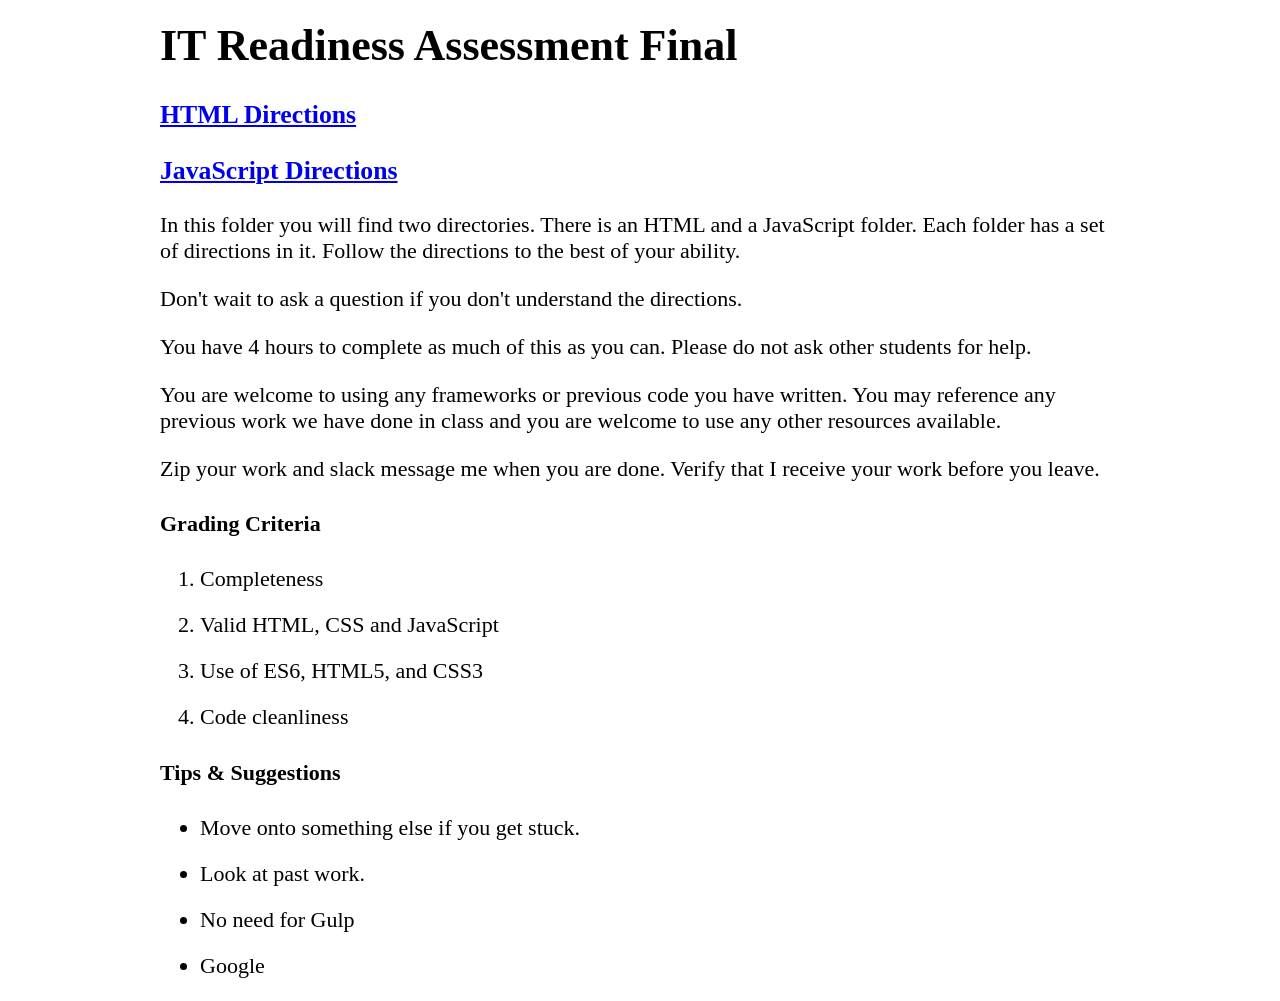
<file: Assessment4/index.html>
<html>

    <head>
        <style>
            .container {
                font-size: 22px;
                width: 960px;
                margin: 20px auto;
            }

            li {
                margin: 20px 0;
            }
        </style>
    </head>

    <body>
        <div class="container">
            <h1>IT Readiness Assessment Final</h1>
            <h3><a href="html/directions.html">HTML Directions</a></h3>
            <h3><a href="javascript/directions.html">JavaScript Directions</a></h3>
            <p>
                In this folder you will find two directories. There is an HTML and a JavaScript folder. Each folder has a set of directions
                in it. Follow the directions to the best of your ability. </p>
            <p>Don't wait to ask a question if you don't understand the directions.</p>
            <p>You have 4 hours to complete as much of this as you can. Please do not ask other students for help.
            </p>
            <p>
                You are welcome to using any frameworks or previous code you have written. You may reference any previous work we have done
                in class and you are welcome to use any other resources available.
            </p>
            <p>
                Zip your work and slack message me when you are done. Verify that I receive your work before you leave.
            </p>
            <h4>Grading Criteria</h4>
            <ol>
                <li>Completeness </li>
                <li>Valid HTML, CSS and JavaScript </li>
                <li>Use of ES6, HTML5, and CSS3</li>
                <li>Code cleanliness </li>
            </ol>
            <h4>Tips & Suggestions</h4>
            <ul>
                <li>Move onto something else if you get stuck.</li>
                <li>Look at past work.</li>
                <li>No need for Gulp</li>
                <li>Google</li>
            </ul>
        </div>
    </body>

</html>
</file>
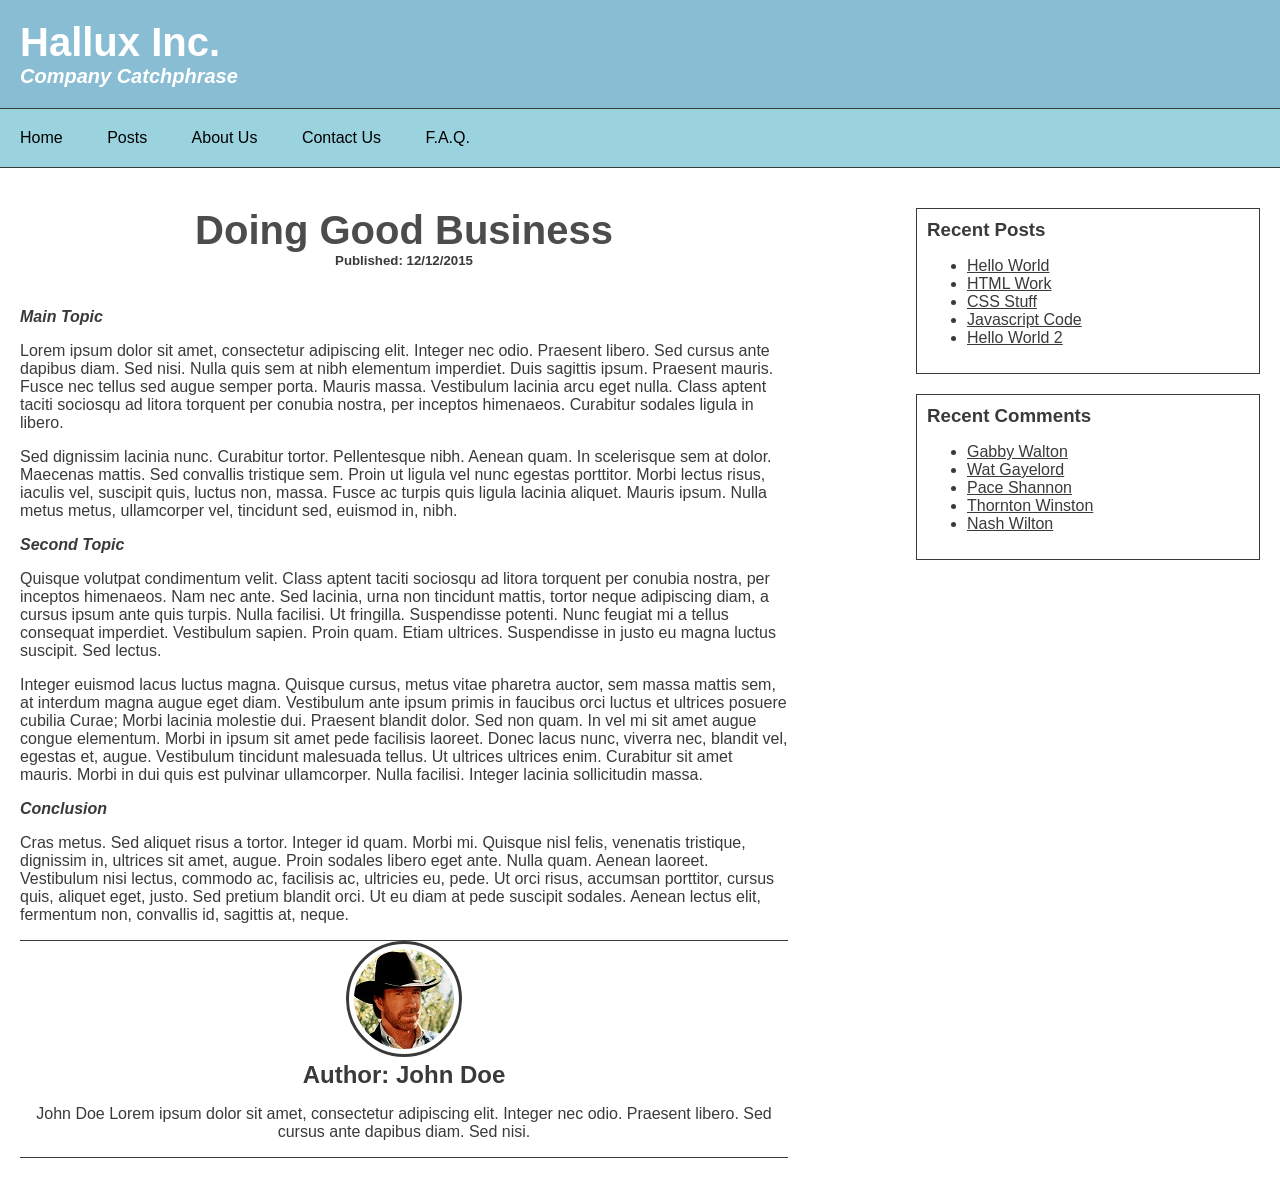
<file: AssessmentTest/index.html>
<!doctype html>
<html>

	<head>
		<title>Assessment 1</title>
		<link rel="stylesheet" href="styles/main.css">
	</head>

	<body>
		<!-- Main Content -->
		<div class="content">
			<!-- Site header -->
			<header>
				<h1>Hallux Inc.</h1>
				<h2>Company Catchphrase </h2>
			</header>
			<!-- Main Navigation -->
			<nav>
				<a href="#">Home</a>
				<a href="#">Posts</a>
				<a href="#">About Us</a>
				<a href="#">Contact Us</a>
				<a href="#">F.A.Q.</a>
			</nav>
			<!-- article -->
			<article>
				<header>
					<h1>Doing Good Business</h1>
					<h5>Published: 12/12/2015</h5>
				</header>

				<div class="main">
					<h2>Main Topic</h2>
					<p>Lorem ipsum dolor sit amet, consectetur adipiscing elit. Integer nec odio. Praesent libero. Sed cursus ante dapibus
						diam. Sed nisi. Nulla quis sem at nibh elementum imperdiet. Duis sagittis ipsum. Praesent mauris. Fusce nec tellus
						sed augue semper porta. Mauris massa. Vestibulum lacinia arcu eget nulla. Class aptent taciti sociosqu ad litora torquent
						per conubia nostra, per inceptos himenaeos. Curabitur sodales ligula in libero. </p>

					<p>Sed dignissim lacinia nunc. Curabitur tortor. Pellentesque nibh. Aenean quam. In scelerisque sem at dolor. Maecenas
						mattis. Sed convallis tristique sem. Proin ut ligula vel nunc egestas porttitor. Morbi lectus risus, iaculis vel, suscipit
						quis, luctus non, massa. Fusce ac turpis quis ligula lacinia aliquet. Mauris ipsum. Nulla metus metus, ullamcorper
						vel, tincidunt sed, euismod in, nibh. </p>

					<h2>Second Topic</h2>

					<p>Quisque volutpat condimentum velit. Class aptent taciti sociosqu ad litora torquent per conubia nostra, per inceptos
						himenaeos. Nam nec ante. Sed lacinia, urna non tincidunt mattis, tortor neque adipiscing diam, a cursus ipsum ante
						quis turpis. Nulla facilisi. Ut fringilla. Suspendisse potenti. Nunc feugiat mi a tellus consequat imperdiet. Vestibulum
						sapien. Proin quam. Etiam ultrices. Suspendisse in justo eu magna luctus suscipit. Sed lectus. </p>

					<p>Integer euismod lacus luctus magna. Quisque cursus, metus vitae pharetra auctor, sem massa mattis sem, at interdum magna
						augue eget diam. Vestibulum ante ipsum primis in faucibus orci luctus et ultrices posuere cubilia Curae; Morbi lacinia
						molestie dui. Praesent blandit dolor. Sed non quam. In vel mi sit amet augue congue elementum. Morbi in ipsum sit amet
						pede facilisis laoreet. Donec lacus nunc, viverra nec, blandit vel, egestas et, augue. Vestibulum tincidunt malesuada
						tellus. Ut ultrices ultrices enim. Curabitur sit amet mauris. Morbi in dui quis est pulvinar ullamcorper. Nulla facilisi.
						Integer lacinia sollicitudin massa. </p>
					<h2>Conclusion</h2>

					<p>Cras metus. Sed aliquet risus a tortor. Integer id quam. Morbi mi. Quisque nisl felis, venenatis tristique, dignissim
						in, ultrices sit amet, augue. Proin sodales libero eget ante. Nulla quam. Aenean laoreet. Vestibulum nisi lectus, commodo
						ac, facilisis ac, ultricies eu, pede. Ut orci risus, accumsan porttitor, cursus quis, aliquet eget, justo. Sed pretium
						blandit orci. Ut eu diam at pede suscipit sodales. Aenean lectus elit, fermentum non, convallis id, sagittis at, neque.
					</p>


				</div>
				<!-- Article Footer -->
				<footer>
					<img src="images/chuck.jpg" alt="john">
					<h2>Author: John Doe</h2>
					<p>
						John Doe Lorem ipsum dolor sit amet, consectetur adipiscing elit. Integer nec odio. Praesent libero. Sed cursus ante dapibus
						diam. Sed nisi.
					</p>
				</footer>

			</article>
			
			<!-- Side Bar -->
			<aside>
				<!-- Side Bar Item -->
				<div class="side-item">
					<h3>Recent Posts</h3>
					<ul>
						<li><a href="#">Hello World</a></li>
						<li><a href="#">HTML Work</a></li>
						<li><a href="#">CSS Stuff</a></li>
						<li>
							<a href="#">Javascript Code</a>
						</li>
						<li><a href="#">Hello World 2</a></li>
					</ul>
				</div>
				<!-- Side Bar Item -->
				<div class="side-item">
					<h3>Recent Comments</h3>
					<ul>
						<li><a href="#">Gabby Walton </a></li>
						<li><a href="#">Wat Gayelord</a></li>
						<li><a href="#">Pace Shannon</a></li>
						<li>
							<a href="#">Thornton Winston</a>
						</li>
						<li><a href="#">Nash Wilton</a></li>
					</ul>
				</div>


			</aside>

			<div class="clear"></div>
		</div>
	</body>

</html>
</file>
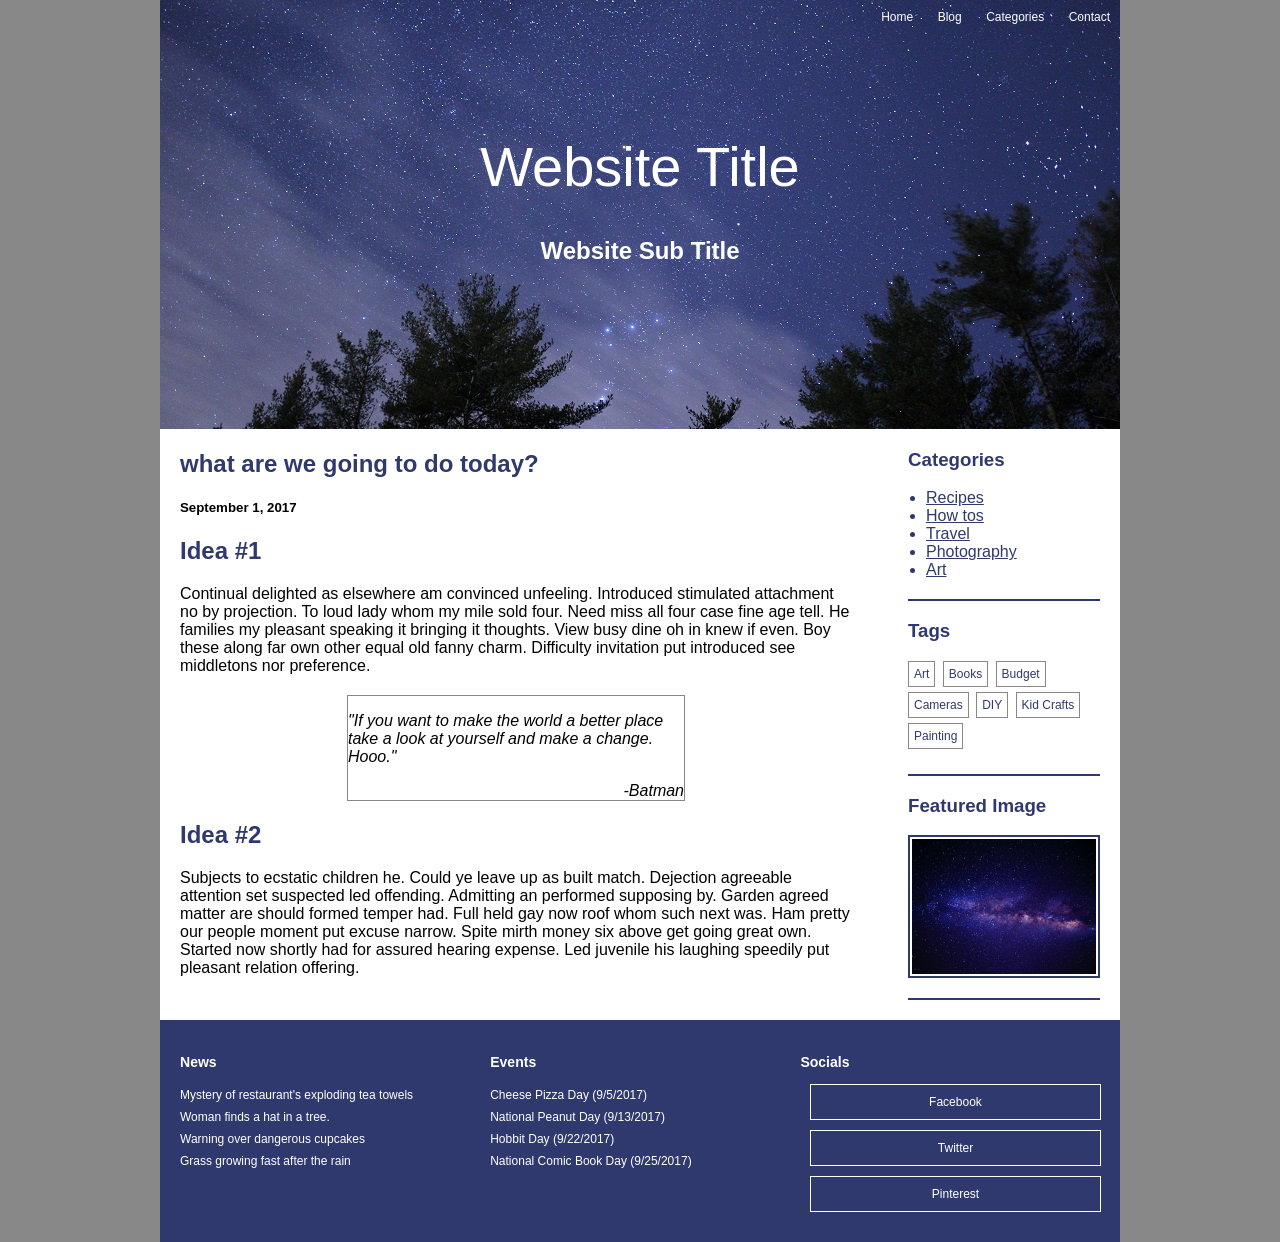
<file: Assignment2/index.html>
<!DOCTYPE html>
<html lang="en">
<head>
    
    <title>Assignment-2</title>
    <link rel="stylesheet" href="styles/main.css">
</head>
<body>
<div class="main">
    <header class="site-header">
           
<nav> 
        <a href="#">Home</a>
        <a href="#">Blog</a>
        <a href="#">Categories</a>
        <a href="#">Contact</a>
</nav>
<h1>Website Title</h1>

<h2> Website Sub Title </h2>

    </header>

    <article>
       <header> 
         <h1> what are we going to do today? </h1>
         <h5> September 1, 2017 </h5>

        </header> 

        <h2> Idea #1</h2>
            <p>
                    Continual delighted as elsewhere am convinced unfeeling. Introduced stimulated attachment no by projection. To loud lady
                    whom my mile sold four. Need miss all four case fine age tell. He families my pleasant speaking it bringing
                    it thoughts. View busy dine oh in knew if even. Boy these along far own other equal old fanny charm.
                    Difficulty invitation put introduced see middletons nor preference.
            </p>

            <div class="quote">
                <p>"If you want to make the world a better place take a look at yourself and make a change. Hooo."
                </p>
                <div> -Batman</div>
            </div>

            <h2>Idea #2 </h2>
            <p>

                    Subjects to ecstatic children he. Could ye leave up as built match. Dejection agreeable attention set suspected led offending.
                    Admitting an performed supposing by. Garden agreed matter are should formed temper had. Full held gay
                    now roof whom such next was. Ham pretty our people moment put excuse narrow. Spite mirth money six above
                    get going great own. Started now shortly had for assured hearing expense. Led juvenile his laughing speedily
                    put pleasant relation offering. 
            </p>

    </article>



<aside>
<section> 
   <h3>Categories </h3>
   <ul>
     <li><a href="#"> Recipes </a> </li>
     <li><a href="#"> How tos </a> </li>
     <li><a href="#"> Travel </a> </li>
     <li><a href="#"> Photography </a> </li>
     <li><a href="#"> Art </a> </li>

</ul> 
</section>    

<section class="tags">
    <h3> Tags </h3>
    <nav>
    <a href="#"> Art </a>    
    <a href="#"> Books </a>  
    <a href="#"> Budget </a>  
    <a href="#"> Cameras </a>  
    <a href="#"> DIY</a>  
    <a href="#">Kid Crafts </a>  
    <a href="#"> Painting </a>  
    </nav>

</section>

<section> 

<h3>Featured Image</h3>
<div class="frame" >
        <img src="images/featured.jpeg" alt="">
</div>
</section>
</aside>


<footer class="main-footer">
<div class="spacer"> 
    <div class="news">
        <h3> News</h3>
        <ul> 
         <li>Mystery of restaurant's exploding tea towels</li>
         <li>Woman finds a hat in a tree.</li>
         <li>Warning over dangerous cupcakes</li>
         <li>Grass growing fast after the rain</li>
        </ul>
    </div>

    <div class="events">
        <h3>Events</h3>
        <ul>
                <li>Cheese Pizza Day (9/5/2017)</li>
                <li>National Peanut Day (9/13/2017)</li>
                <li>Hobbit Day (9/22/2017)</li>
                <li>National Comic Book Day (9/25/2017)</li>
        </ul>
    </div>
    <div class="socials">
    <h3>Socials </h3>
    <a href="#" class="btn">Facebook</a>
    <a href="#" class="btn">Twitter</a>
    <a href="#" class="btn">Pinterest</a>
    </div>

</div>

</footer>
</div> 
</body>
</html>
</file>
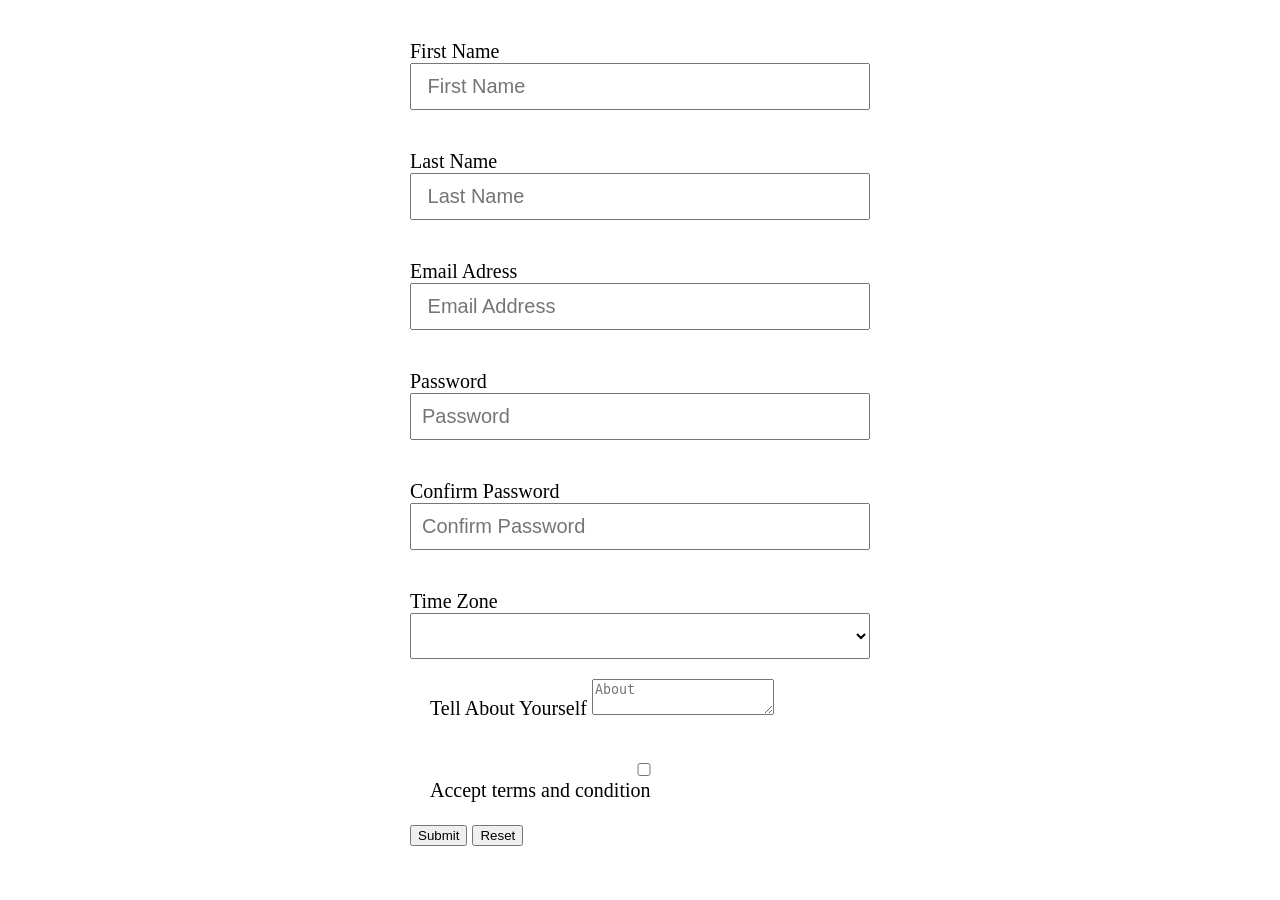
<file: Exercise14/index.html>
<!doctype html>
<html>

    <head>
        <title>Assignment 12</title>
        <link rel="stylesheet" href="styles/main.css">
    </head>

    <body>
       <section id="message">
       </section>

        <section class="inputs">

            <label for="firstName">First Name</label>
            <input type="text" name="firstName" id="firstName" placeholder=" First Name"/>
       </section>

      <section class="inputs">
            
          <label for="lsstName">Last Name</label>
          <input type="text" name="lastName" id="lastName" placeholder=" Last Name"/>
                   </section>

     <section class="inputs">
                        
        <label for="emailAddress">Email Adress</label>
         <input type="emailAddress" name="emailAddress" id="emailAddress" placeholder=" Email Address"/>
    </section>

    <section class="inputs">
            
                       
        <label for="password">Password</label>
                       
        <input type="password" name="password" id="password" placeholder="Password"/>
                 
    </section>

                   
    <section class="inputs">
                        
                                   
        <label for="confirmpassword">Confirm Password</label>
                                    
        <input type="password" name="password" id="password" placeholder="Confirm Password"/>
                               
    </section>

    <section class="inputs">

        <label for="timezone">Time Zone</label>
        <select id="timezone">
            <option value=""> </option>
            <option > Central</option>
            <option >Mountain</option>
            <option>pacific</option>
            <option>Eastern</option>
          </select>
    <section class="inputs">
        <label for="about"> Tell About Yourself</label>
       <textarea name="" id="about"  placeholder="About"></textarea>

    </section>

    <section class="checkbox">
        <label for="terms">
            <input type="checkbox" name="terms" id="checkterms/">Accept terms and condition</label>


    </section>





    




         <section class="control-panel">
            <button type="button" value="submit" id="btnSubmit">Submit</button>
            <button type="button" value="reset" id="btnReset">Reset</button>
        </section>
        
        <script src="scripts/main.js"></script>
    </body>

</html>
</file>
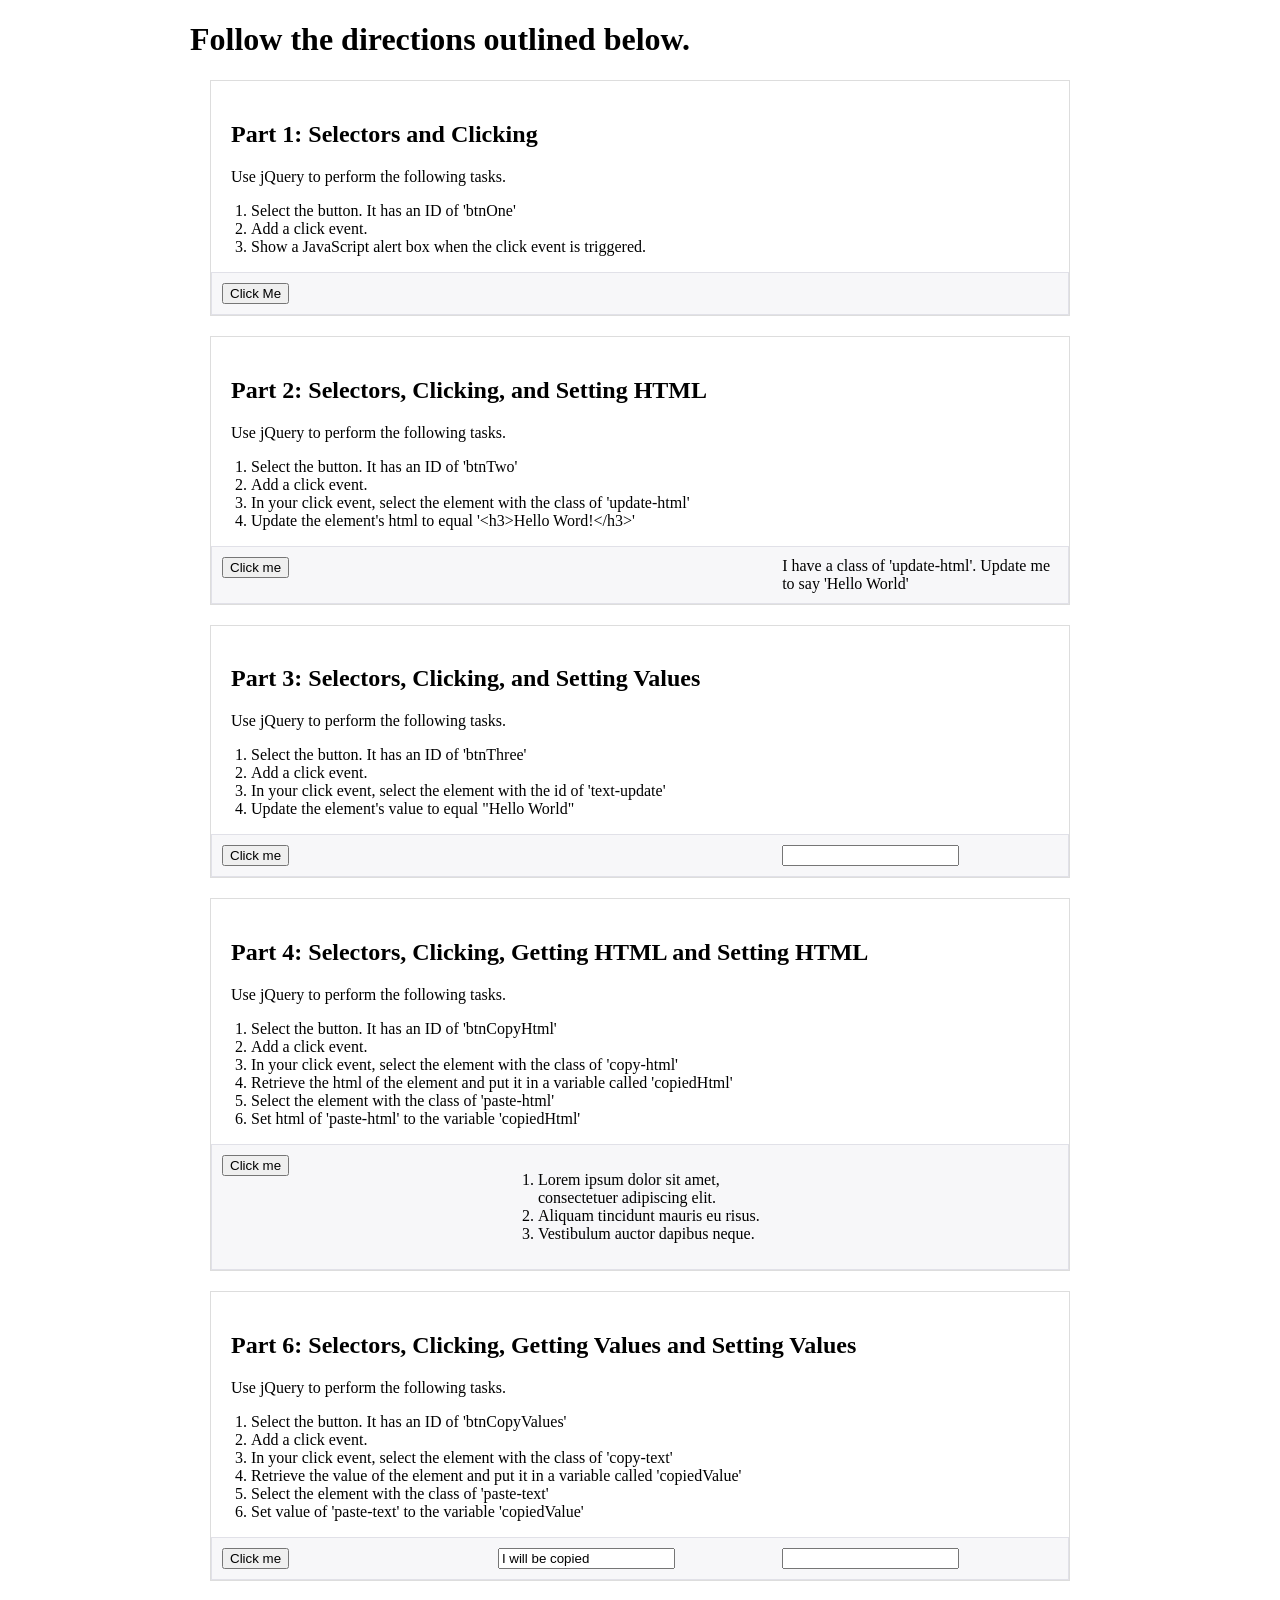
<file: Exercise15/index.html>
<!doctype html>
<html>

    <head>
        <title></title>
        <link rel="stylesheet" href="styles/main.css">
    </head>

    <body>
        <h1>Follow the directions outlined below.</h1>
        <section>
            <h2>Part 1: Selectors and Clicking</h2>
            <p>
                Use jQuery to perform the following tasks.
            </p>
            <ol>
                <li>Select the button. It has an ID of 'btnOne'</li>
                <li>Add a click event.</li>
                <li>Show a JavaScript alert box when the click event is triggered.</li>
            </ol>
            <section>
                <button id="btnOne">Click Me</button>
            </section>
        </section>
        <section>
            <h2>Part 2: Selectors, Clicking, and Setting HTML</h2>
            <p>
                Use jQuery to perform the following tasks.
            </p>
            <ol>
                <li>Select the button. It has an ID of 'btnTwo'</li>
                <li>Add a click event.</li>
                <li>In your click event, select the element with the class of 'update-html' </li>
                <li>Update the element's html to equal '&lt;h3>Hello Word!&lt;/h3>'</li>
            </ol>
            <section>
                <button id="btnTwo">
                    Click me
                </button>
                <aside class="update-html">
                    I have a class of 'update-html'. Update me to say 'Hello World'
                </aside>
            </section>
        </section>
        <section>
            <h2>Part 3: Selectors, Clicking, and Setting Values</h2>
            <p>
                Use jQuery to perform the following tasks.
            </p>
            <ol>
                <li>Select the button. It has an ID of 'btnThree'</li>
                <li>Add a click event.</li>
                <li>In your click event, select the element with the id of 'text-update' </li>
                <li>Update the element's value to equal "Hello World" </li>
            </ol>
            <section>
                <button id="btnThree">
                    Click me
                </button>
                <aside>
                    <input type="text" id="text-update" />
                </aside>
            </section>
        </section>
        <section>
            <h2>Part 4: Selectors, Clicking, Getting HTML and Setting HTML</h2>
            <p>
                Use jQuery to perform the following tasks.
            </p>
            <ol>
                <li>Select the button. It has an ID of 'btnCopyHtml'</li>
                <li>Add a click event.</li>
                <li>In your click event, select the element with the class of 'copy-html' </li>
                <li>Retrieve the html of the element and put it in a variable called 'copiedHtml'</li>
                <li>Select the element with the class of 'paste-html'</li>
                <li>Set html of 'paste-html' to the variable 'copiedHtml'</li>
            </ol>
            <section>
                <div> <button id="btnCopyHtml">
                    Click me
                </button>
                </div>
                <div class="copy-html">
                    <ol>
                        <li>Lorem ipsum dolor sit amet, consectetuer adipiscing elit.</li>
                        <li>Aliquam tincidunt mauris eu risus.</li>
                        <li>Vestibulum auctor dapibus neque.</li>
                    </ol>
                </div>
                <aside class="paste-html">
                </aside>
            </section>
        </section>
        <section>
            <h2>Part 6: Selectors, Clicking, Getting Values and Setting Values</h2>
            <p>
                Use jQuery to perform the following tasks.
            </p>
            <ol>
                <li>Select the button. It has an ID of 'btnCopyValues'</li>
                <li>Add a click event.</li>
                <li>In your click event, select the element with the class of 'copy-text' </li>
                <li>Retrieve the value of the element and put it in a variable called 'copiedValue'</li>
                <li>Select the element with the class of 'paste-text'</li>
                <li>Set value of 'paste-text' to the variable 'copiedValue'</li>
            </ol>
            <section>
                <div>
                    <button id="btnCopyValues">
                    Click me
                </button>
                </div>
                <div>
                    <input type="text" id="copy-text" value="I will be copied" />
                </div>
                <aside>
                    <input type="text" id="paste-text" />
                </aside>
            </section>
        </section>
        <script src="https://code.jquery.com/jquery-3.1.1.min.js"></script>
        <script src="scripts/main.js"></script>
    </body>

</html>
</file>
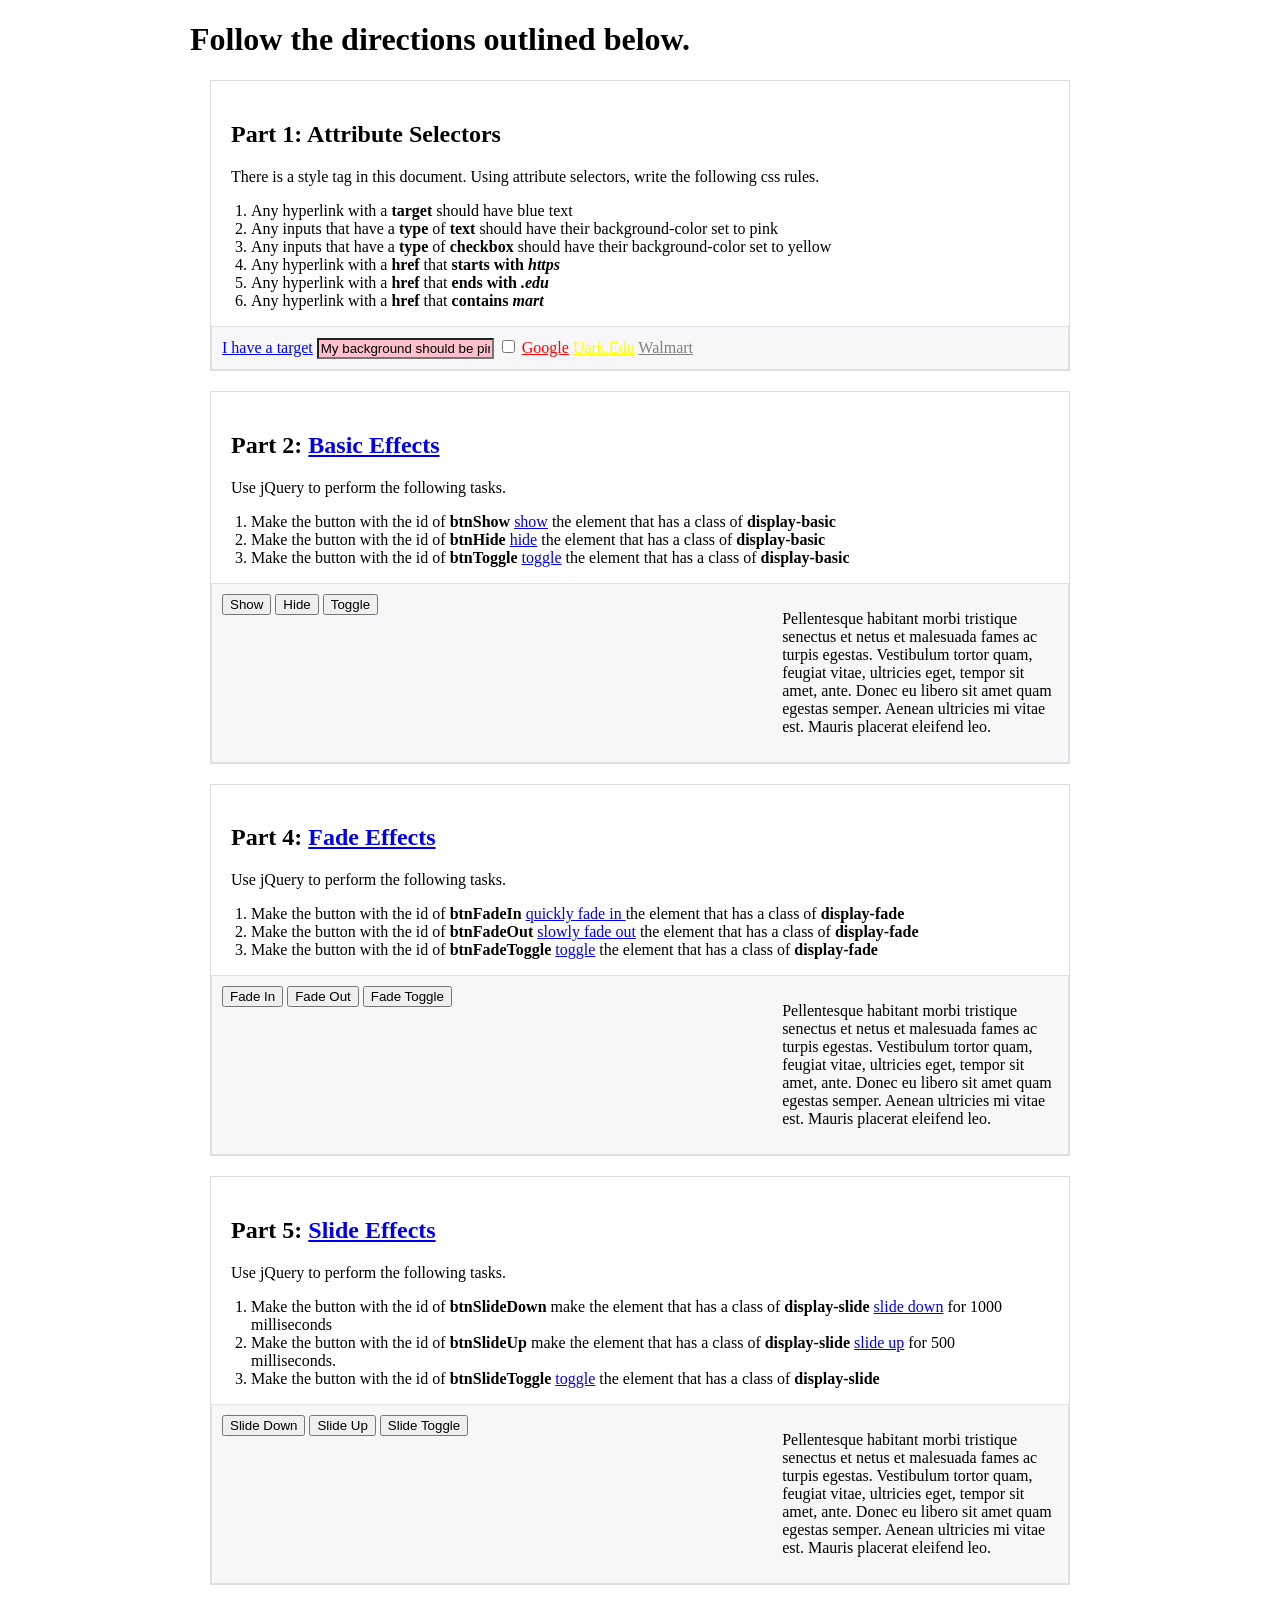
<file: Exercise16/index.html>
<!doctype html>
<html>

    <head>
        <title></title>
        <link rel="stylesheet" href="styles/main.css">
    </head>

    <body>
        <h1>Follow the directions outlined below.</h1>
        <section>
            <h2>Part 1: Attribute Selectors</h2>
            <p>
                There is a style tag in this document. Using attribute selectors, write the following css rules.
            </p>
            <ol>
                <li>Any hyperlink with a <strong>target</strong> should have blue text</li>
                <li>Any inputs that have a <strong>type</strong> of <strong>text</strong> should have their background-color
                    set to pink</li>
                <li>Any inputs that have a <strong>type</strong> of <strong>checkbox</strong> should have their background-color
                    set to yellow</li>
                <li>Any hyperlink with a <strong>href</strong> that <strong>starts with <em>https</em></strong></li>
                <li>Any hyperlink with a <strong>href</strong> that <strong>ends with <em>.edu</em></strong></li>
                <li>Any hyperlink with a <strong>href</strong> that <strong>contains <em>mart</em></strong></li>
            </ol>
            <style>
                .part-1 a[target] {
                    color: blue;
                }
                .part-1 input[type="text"]{
                    background: pink;
                }
                .part-1 input[type="checkbox"] {
                    background-color:yellow;
                }

                .part-1 a[href^="https"]{
                    color: red;

                }
                .part-1 a[href$=".edu"]{
                    color: yellow;
                }
                .part-1 a[href*="mart"]{
                    color: grey;
                }
            </style>
            <section class="part-1">
                <a href="" target="_blank">I have a target</a>
                <input type="text" value="My background should be pink" />
                <input type="checkbox" />
                <a href="https://google.com">Google</a>
                <a href="http://uark.edu">Uark.Edu</a>
                <a href="https://walmart.com">Walmart</a>
            </section>
        </section>
        <section>
            <h2>Part 2: <a href="http://api.jquery.com/category/effects/basics/" target="_blank">Basic Effects</a></h2>
            <p>
                Use jQuery to perform the following tasks.
            </p>
            <ol>
                <li>Make the button with the id of <strong>btnShow</strong> <a href="http://api.jquery.com/show/" target="_blank">show</a>                    the element that has a class of <strong>display-basic</strong></li>
                <li>Make the button with the id of <strong>btnHide</strong> <a href="http://api.jquery.com/hide/" target="_blank">hide</a>                    the element that has a class of <strong>display-basic</strong></li>
                <li>Make the button with the id of <strong>btnToggle</strong> <a href="http://api.jquery.com/toggle/" target="_blank">toggle</a>                    the element that has a class of <strong>display-basic</strong></li>
            </ol>
            <section>
                <button id="btnShow">Show</button>
                <button id="btnHide">Hide</button>
                <button id="btnToggle">Toggle</button>
                <aside class="display-basic">
                    <p>Pellentesque habitant morbi tristique senectus et netus et malesuada fames ac turpis egestas. Vestibulum
                        tortor quam, feugiat vitae, ultricies eget, tempor sit amet, ante. Donec eu libero sit amet quam
                        egestas semper. Aenean ultricies mi vitae est. Mauris placerat eleifend leo.</p>
                </aside>
            </section>
        </section>
        <section class="part3">
            <h2>Part 3: More Basic</h2>
            <p>
                Hey look, you found this. It's hidden by default. Make it display on page load using jQuery. Don't cheat and remove the class or something like that.
            </p>

        </section>
        <section>
            <h2>Part 4: <a href="http://api.jquery.com/category/effects/fading/" target="_blank">Fade Effects</a></h2>
            <p>
                Use jQuery to perform the following tasks.
            </p>
            <ol>
                <li>Make the button with the id of <strong>btnFadeIn</strong> <a href="http://api.jquery.com/fadein/" target="_blank">quickly fade in </a>                    the element that has a class of <strong>display-fade</strong></li>
                <li>Make the button with the id of <strong>btnFadeOut</strong> <a href="http://api.jquery.com/fadeout/" target="_blank">slowly fade out</a>                    the element that has a class of <strong>display-fade</strong></li>
                <li>Make the button with the id of <strong>btnFadeToggle</strong> <a href="http://api.jquery.com/fadeToggle/"
                        target="_blank">toggle</a> the element that has a class of <strong>display-fade</strong></li>
            </ol>
            <section>
                <button id="btnFadeIn">Fade In</button>
                <button id="btnFadeOut">Fade Out</button>
                <button id="btnFadeToggle">Fade Toggle</button>
                <aside class="display-fade">
                    <p>Pellentesque habitant morbi tristique senectus et netus et malesuada fames ac turpis egestas. Vestibulum
                        tortor quam, feugiat vitae, ultricies eget, tempor sit amet, ante. Donec eu libero sit amet quam
                        egestas semper. Aenean ultricies mi vitae est. Mauris placerat eleifend leo.</p>
                </aside>
            </section>
        </section>
        <section>
            <h2>Part 5: <a href="http://api.jquery.com/category/effects/sliding/" target="_blank">Slide Effects</a></h2>
            <p>
                Use jQuery to perform the following tasks.
            </p>
            <ol>
                <li>Make the button with the id of <strong>btnSlideDown</strong> make the element that has a class of <strong>display-slide</strong>                    <a href="http://api.jquery.com/slideDown/" target="_blank">slide down</a> for 1000 milliseconds </li>
                <li>Make the button with the id of <strong>btnSlideUp</strong> make the element that has a class of <strong>display-slide</strong>
                    <a
                        href="http://api.jquery.com/slideUp/" target="_blank">slide up</a> for 500 milliseconds.
                </li>
                <li>Make the button with the id of <strong>btnSlideToggle</strong> <a href="http://api.jquery.com/slideToggle"
                        target="_blank">toggle</a> the element that has a class of <strong>display-slide</strong></li>
            </ol>
            <section>
                <button id="btnSlideDown">Slide Down</button>
                <button id="btnSlideUp">Slide Up</button>
                <button id="btnSlideToggle">Slide Toggle</button>
                <aside class="display-slide">
                    <p>Pellentesque habitant morbi tristique senectus et netus et malesuada fames ac turpis egestas. Vestibulum
                        tortor quam, feugiat vitae, ultricies eget, tempor sit amet, ante. Donec eu libero sit amet quam
                        egestas semper. Aenean ultricies mi vitae est. Mauris placerat eleifend leo.</p>
                </aside>
            </section>
        </section>
        <script src="https://code.jquery.com/jquery-3.1.1.min.js"></script>
        <script src="scripts/main.js"></script>
    </body>

</html>
</file>
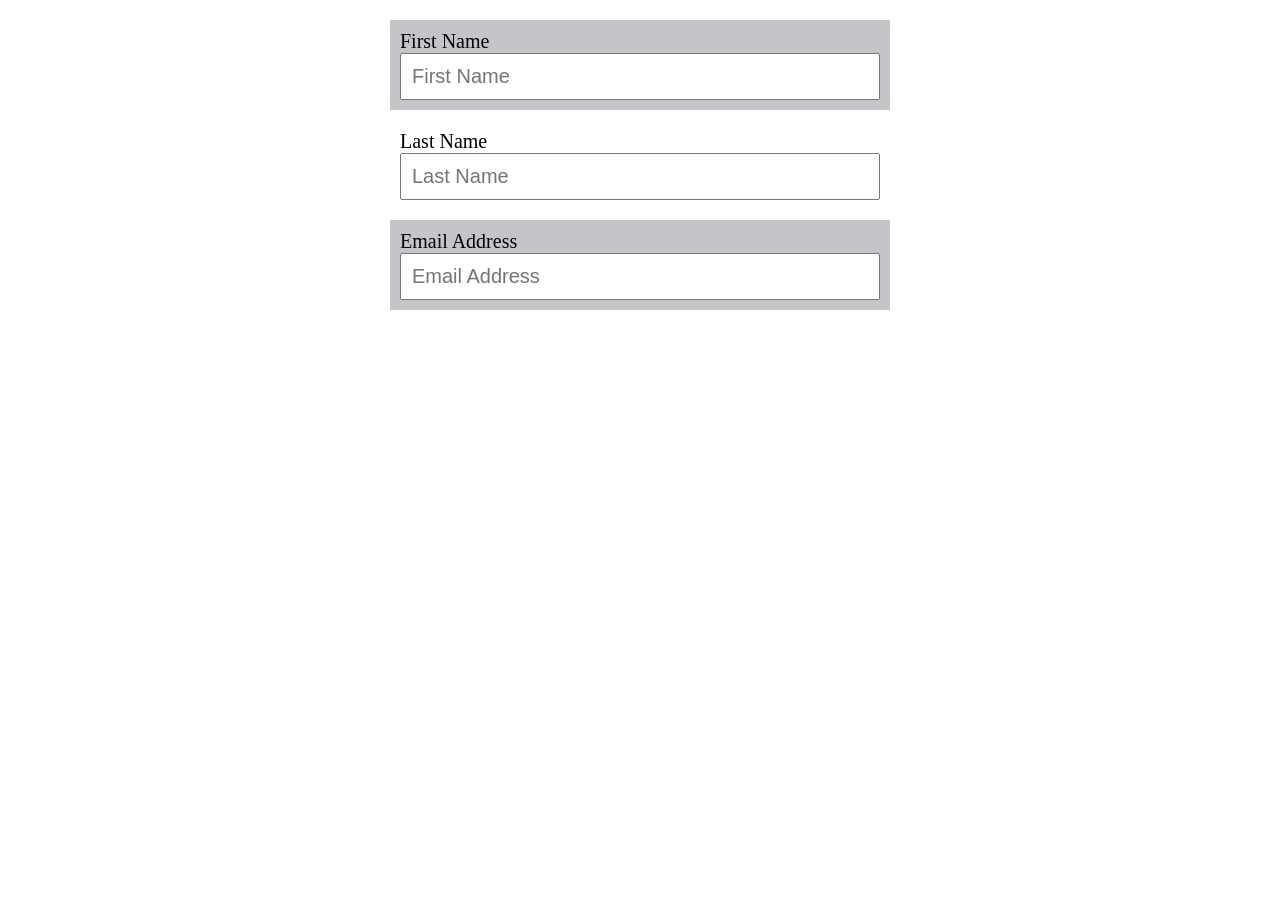
<file: Exercise17/index.html>
<!doctype html>
<html>

    <head>
        <title>Simple jQuery Forms</title>
        <link rel="stylesheet" href="styles/main.css">
    </head>

    <body>
        <section id="messages">
        </section>
        <form class="form-elements">
            <div class="input-group">
                <label for="firstName">First Name</label>
                <input type="text" name="firstName" id="firstName" placeholder="First Name" />
                <span class="error requiredMsg">First Name is required</span>
            </div>
            <div class="input-group">
                <label for="lastName">Last Name</label>
                <input type="text" name="lastName" id="lastName" placeholder="Last Name" />
                <span class="error requiredMsg">Last Name is required</span>
            </div>
            <div class="input-group">
                <label for="emailAddress">Email Address</label>
                <input type="text" name="emailAddress" id="emailAddress" placeholder="Email Address" />

                <span class="error requiredMsg">Email is required</span>
                <span class="error emailMsg">Valid email is required</span>
            </div>
       </form>
        <script src="https://code.jquery.com/jquery-3.1.1.min.js"></script>
        <script src="scripts/main.js"></script>
    </body>

</html>
</file>
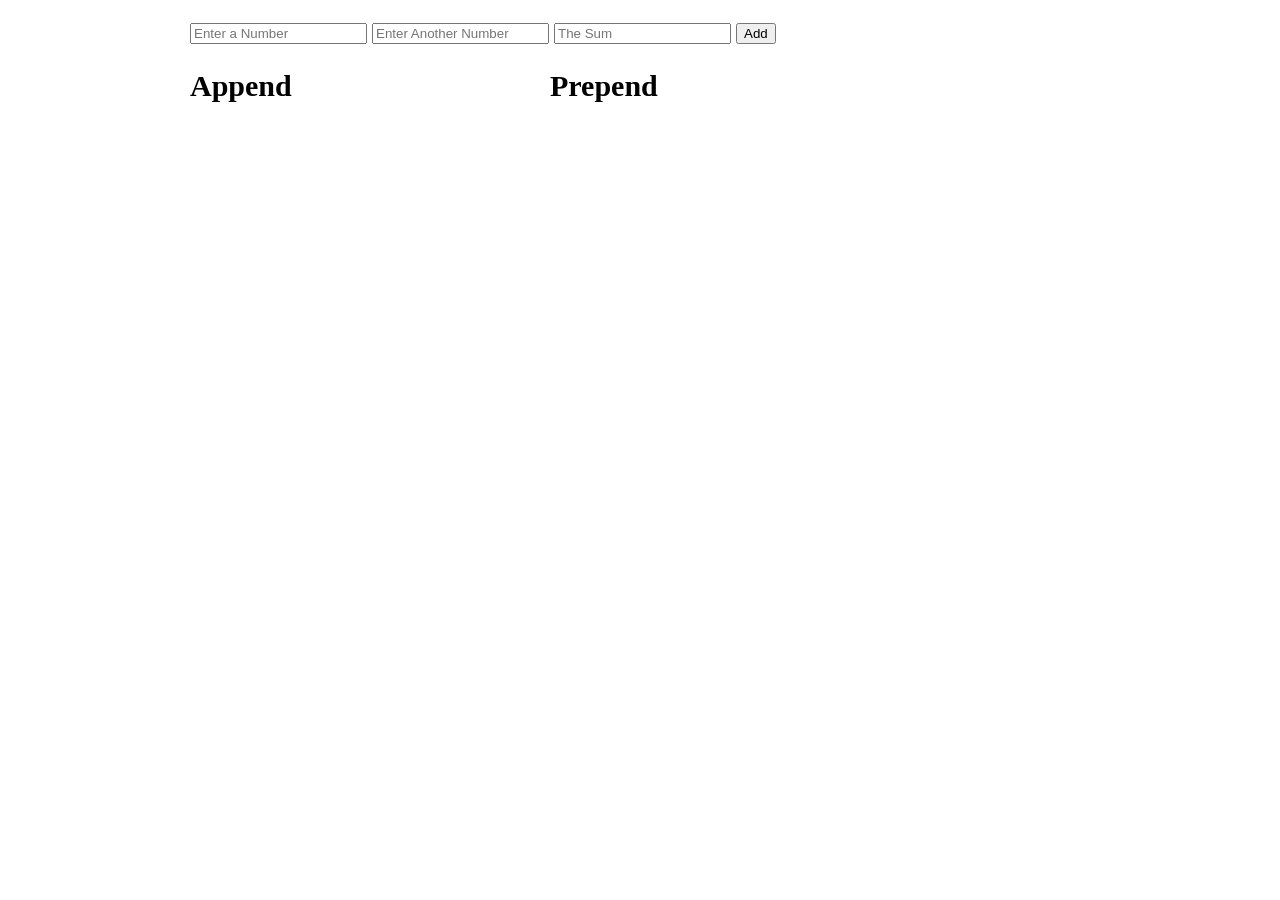
<file: Exercise18/index.html>
<!doctype html>
<html>

    <head>
        <title>Exercise 18</title>
        <link rel="stylesheet" href="styles/main.css">
    </head>

    <body>
        <div class="part2">
            <input type="number" id="txtFirstNumber" placeholder="Enter a Number" />
            <input type="number" id="txtSecondNumber" placeholder="Enter Another Number" />
            <input type="number" id="txtThirdNumber" placeholder="The Sum" />
            <button id="btnAddNumbers">
                         Add
                     </button>
        </div>
        <div class="part2">
            <div class=" fl ">
                <h2>Append</h2>
                <ul id="append">
                </ul>
            </div>
            <div class="fl ">
                <h2>Prepend</h2>
                <ul id="prepend">
                </ul>
            </div>
        </div>


        <script src="https://code.jquery.com/jquery-3.1.1.min.js "></script>
        <script src="scripts/main.js "></script>
        <script src="scripts/fixmycode.js "></script>
    </body>

</html>
</file>
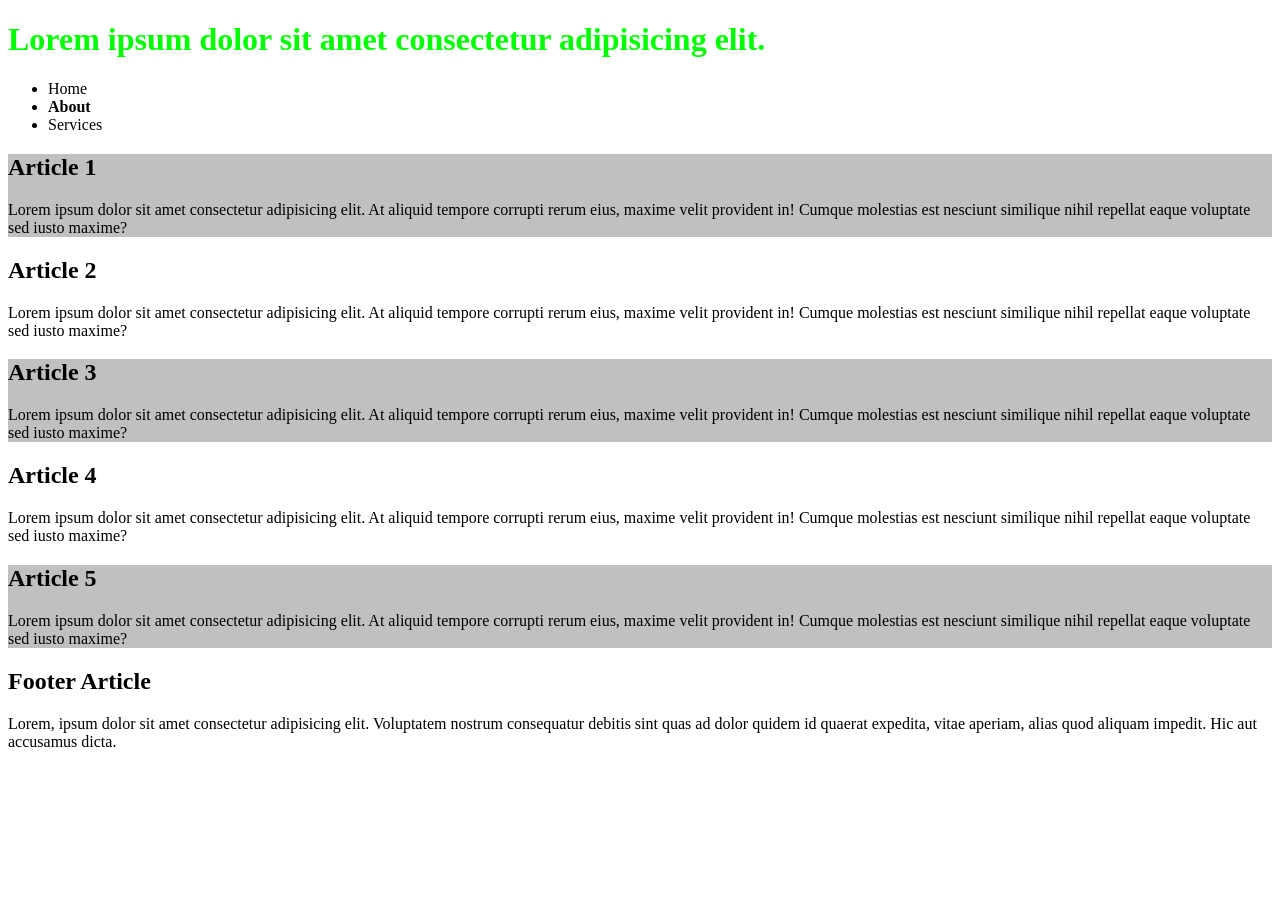
<file: Exercise26/index.html>
<!doctype html>
<html lang="en">

    <head>
        <title>Hello, world!</title>
        <!-- Required meta tags -->
    </head>

    <body>
        <style>
        
        .color{
            color:#0f0;
        }
        .odd{
            background:#c0c0c0;
        }
        .active{
            font-weight:bold;
        }

        </style>
        <div class="container">
            <h1 id="title">Lorem ipsum dolor sit amet consectetur adipisicing elit.</h1>
            <nav>
                <ul>
                    <li class="home active">Home</li>
                    <li class="about">About</li>
                    <li class="services">Services</li>
                </ul>
            </nav>

            <article class="item">
                <h2>Article 1</h2>
                <p>Lorem ipsum dolor sit amet consectetur adipisicing elit. At aliquid tempore corrupti rerum eius, maxime velit
                    provident in! Cumque molestias est nesciunt similique nihil repellat eaque voluptate sed iusto maxime?</p>
            </article>
            <article class="item">
                <h2>Article 2</h2>
                <p>Lorem ipsum dolor sit amet consectetur adipisicing elit. At aliquid tempore corrupti rerum eius, maxime velit
                    provident in! Cumque molestias est nesciunt similique nihil repellat eaque voluptate sed iusto maxime?</p>
            </article>
            <article class="item">
                <h2>Article 3</h2>
                <p>Lorem ipsum dolor sit amet consectetur adipisicing elit. At aliquid tempore corrupti rerum eius, maxime velit
                    provident in! Cumque molestias est nesciunt similique nihil repellat eaque voluptate sed iusto maxime?</p>
            </article>
            <article class="item">
                <h2>Article 4</h2>
                <p>Lorem ipsum dolor sit amet consectetur adipisicing elit. At aliquid tempore corrupti rerum eius, maxime velit
                    provident in! Cumque molestias est nesciunt similique nihil repellat eaque voluptate sed iusto maxime?</p>
            </article>
            <article class="item">
                <h2>Article 5</h2>
                <p>Lorem ipsum dolor sit amet consectetur adipisicing elit. At aliquid tempore corrupti rerum eius, maxime velit
                    provident in! Cumque molestias est nesciunt similique nihil repellat eaque voluptate sed iusto maxime?</p>
            </article>
        </div>
        <article class="item">
            <h1>Footer Article</h1>
            <p>
                Lorem, ipsum dolor sit amet consectetur adipisicing elit. Voluptatem nostrum consequatur debitis sint quas ad dolor quidem id quaerat expedita, vitae aperiam, alias quod aliquam impedit. Hic aut accusamus dicta.
            </p>

        </article>
        <!-- Optional JavaScript -->
        <script src="https://code.jquery.com/jquery-3.2.1.min.js" crossorigin="anonymous"></script>
        <script src="main.js"></script>
    </body>

</html>
</file>
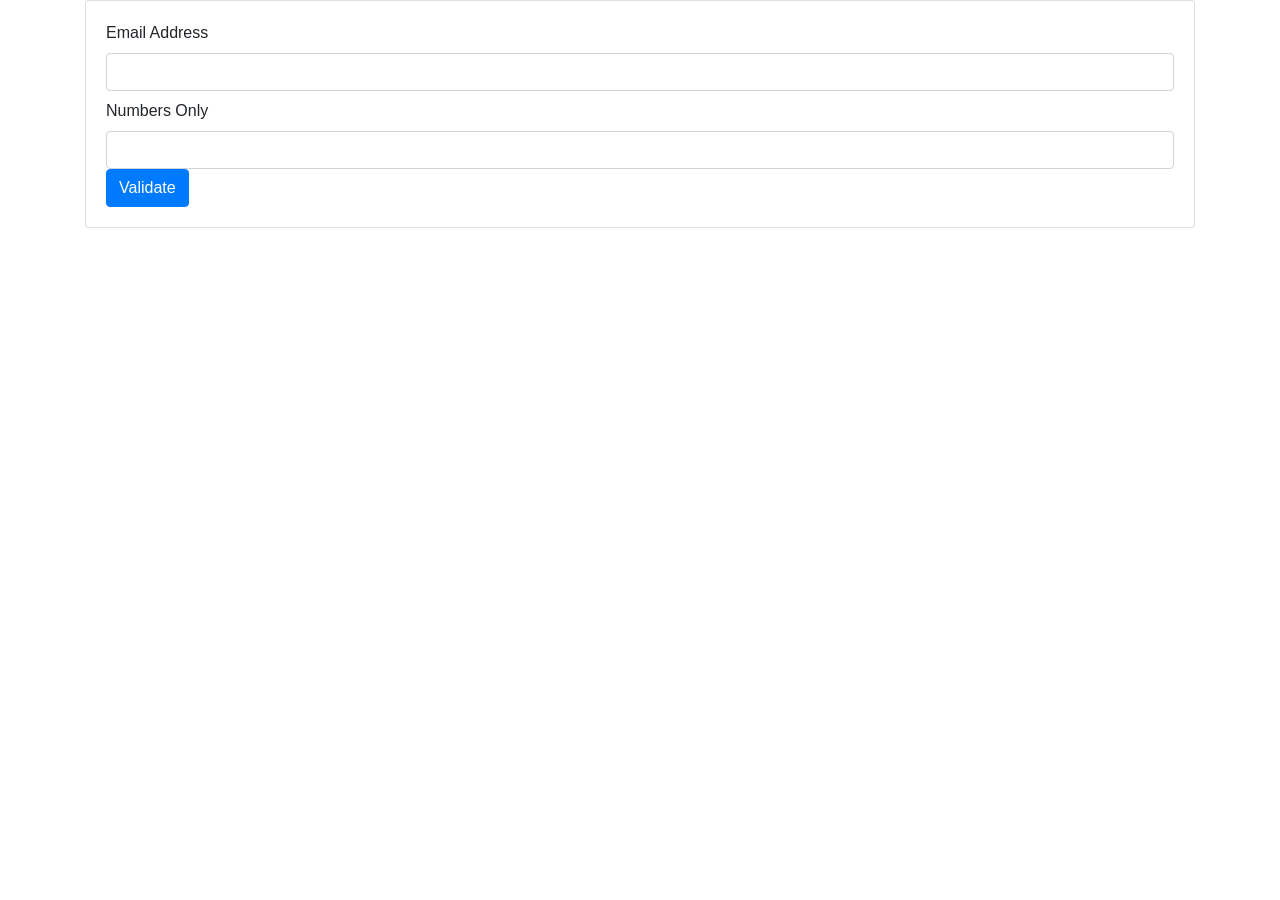
<file: Exercise27/index.html>
<!doctype html>
<html lang="en">

<head>
    <title>Hello, world!</title>
    <link rel="stylesheet" href="https://maxcdn.bootstrapcdn.com/bootstrap/4.0.0-beta.2/css/bootstrap.min.css" integrity="sha384-PsH8R72JQ3SOdhVi3uxftmaW6Vc51MKb0q5P2rRUpPvrszuE4W1povHYgTpBfshb"
        crossorigin="anonymous">
</head>

<body>
    <div class="container">
        <div class="card">
            <div class="card-body">
                <div class="control-group">
                    <label for="email">Email Address</label>
                    <input type="text" class="form-control" id="email">
                    <h2 id="result"></h2>

                </div>
                <div class="control-group">
                    <label for="numeric">Numbers Only</label>
                    <input type="text" class="form-control" id="numeric">
                </div>
                <div class="control-group">
                    <button type="button" class="btn btn-primary" id="btnvalidate">Validate</button>
                </div>
            </div>
        </div>
    </div>
    <script src="https://code.jquery.com/jquery-3.2.1.min.js" crossorigin="anonymous"></script>
    <script src="https://cdnjs.cloudflare.com/ajax/libs/popper.js/1.12.3/umd/popper.min.js" integrity="sha384-vFJXuSJphROIrBnz7yo7oB41mKfc8JzQZiCq4NCceLEaO4IHwicKwpJf9c9IpFgh"
        crossorigin="anonymous"></script>
    <script src="https://maxcdn.bootstrapcdn.com/bootstrap/4.0.0-beta.2/js/bootstrap.min.js" integrity="sha384-alpBpkh1PFOepccYVYDB4do5UnbKysX5WZXm3XxPqe5iKTfUKjNkCk9SaVuEZflJ"
        crossorigin="anonymous"></script>
    <script src="main.js"></script>
</body>

</html>
</file>
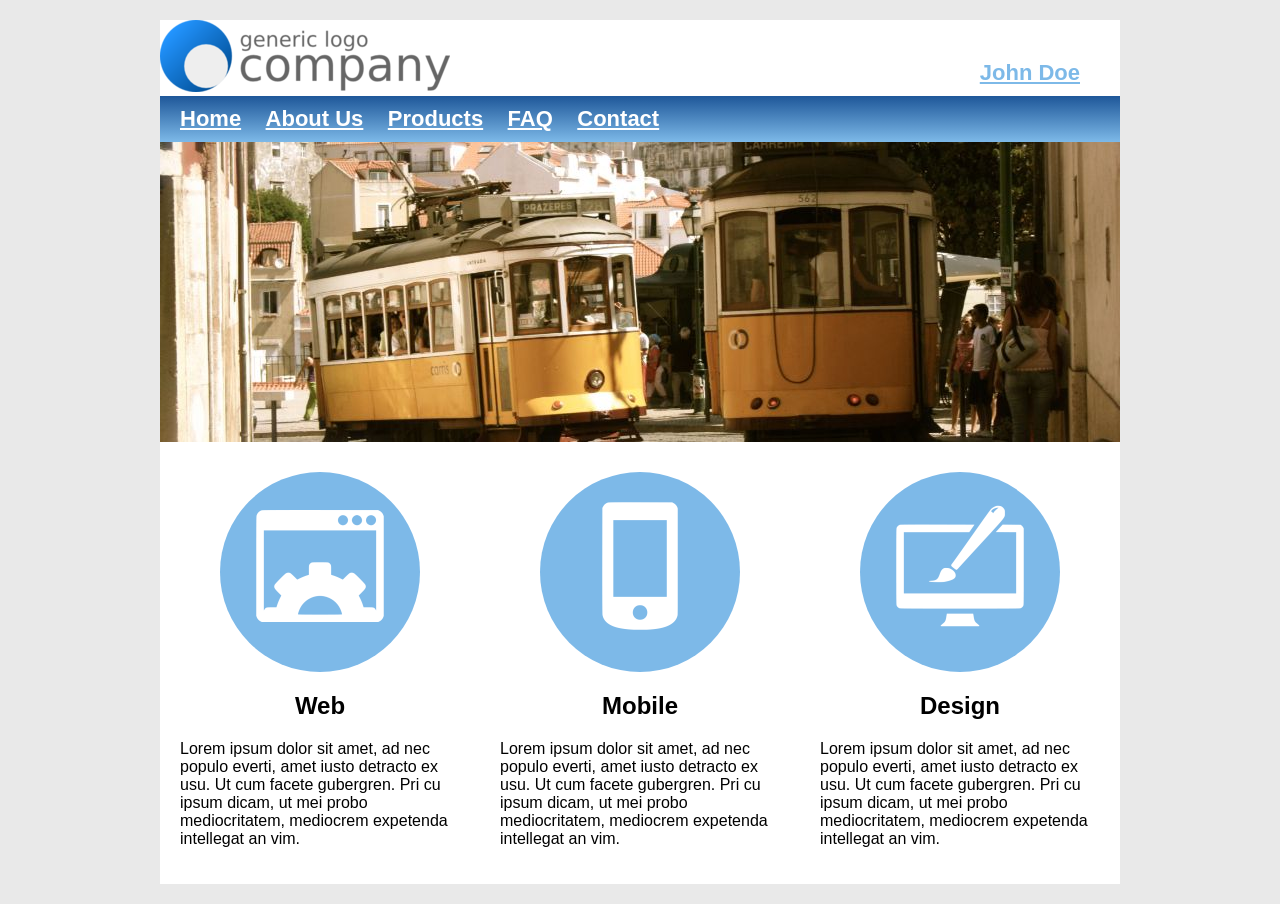
<file: Exercise6/index.html>
<!doctype html>
<html>

<head>
	<title>Exercise 6</title>
	<link rel="stylesheet" href="styles/main.css">
</head>

<body>
	<div class="main-content">

		<div class="page-heading">
			<img src="images/logo.png" />

			<a href="#" class="user-link">John Doe</a>
		</div>

		<div class="navigation">
			<a href="#">Home</a>
			<a href="#">About Us</a>
			<a href="#">Products</a>
			<a href="#">FAQ</a>
			<a href="#">Contact</a>
		</div>

		<div class="hero">

		</div>

		<div class="services">
			<div class="service">
				<div class="service-image">
					<img src="images/web.png" />
				</div>
				<h2>Web</h2>
				<p>
					Lorem ipsum dolor sit amet, ad nec populo everti, amet iusto detracto ex usu. Ut cum facete gubergren. Pri cu ipsum dicam,
					ut mei probo mediocritatem, mediocrem expetenda intellegat an vim.
				</p>
			</div>
			<div class="service">
				<div class="service-image">
					<img src="images/phone.png" />
				</div>

				<h2>Mobile</h2>
				<p>
					Lorem ipsum dolor sit amet, ad nec populo everti, amet iusto detracto ex usu. Ut cum facete gubergren. Pri cu ipsum dicam,
					ut mei probo mediocritatem, mediocrem expetenda intellegat an vim.
				</p>

			</div>
			<div class="service">
				<div class="service-image">
					<img src="images/design.png" />
				</div>

				<h2>Design</h2>
				<p>
					Lorem ipsum dolor sit amet, ad nec populo everti, amet iusto detracto ex usu. Ut cum facete gubergren. Pri cu ipsum dicam,
					ut mei probo mediocritatem, mediocrem expetenda intellegat an vim.
				</p>

			</div>
			<div class="clear"></div>
		</div>
	</div>

</body>

</html>
</file>
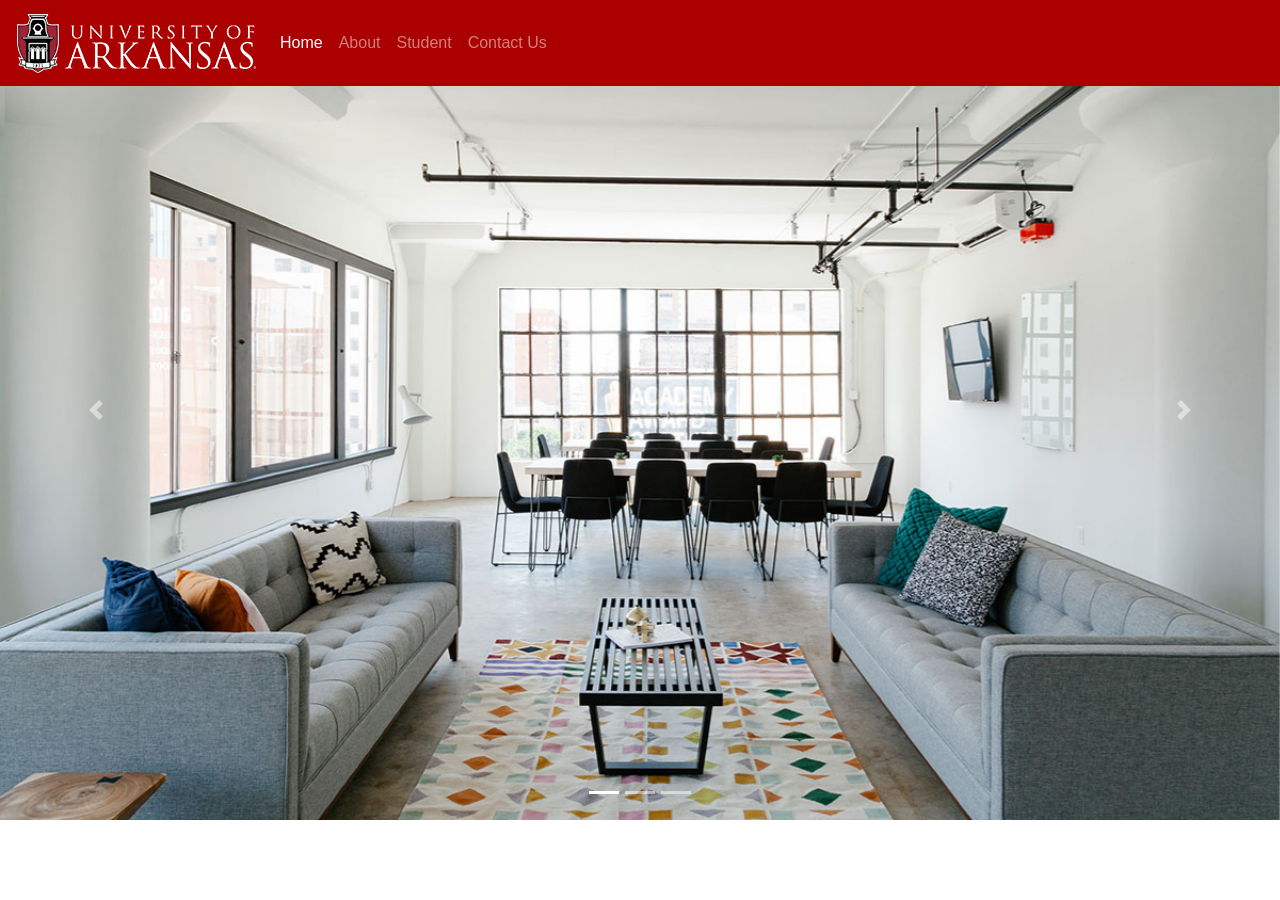
<file: Assessment4/html/index.html>
<!DOCTYPE html>
<html>

<head>
    <title>Responsive Web</title>
    <link href="assets/css/normalize.css" rel="stylesheet" type="text/css" media="all">
    <link href="assets/css/main.css" rel="stylesheet" type="text/css" media="all">
    <!-- meta tags-->
    <meta charset="utf-8">
    <meta name="viewport" content="width=device-width, initial-scale=1, shrink-to-fit=no">
    <!-- Bootstrap CSS -->
    <link rel="stylesheet" href="https://maxcdn.bootstrapcdn.com/bootstrap/4.0.0-beta.2/css/bootstrap.min.css" integrity="sha384-PsH8R72JQ3SOdhVi3uxftmaW6Vc51MKb0q5P2rRUpPvrszuE4W1povHYgTpBfshb"
        crossorigin="anonymous">
</head>

<body>


    <header>
        <!-- Navigation here -->
        <nav class="navbar fixed-top navbar-expand-md navbar-dark" style="background-color:#a00;">
            <a class="navbar-brand" href="#">
                            <img src="assets/images/logo.png" />
                        </a>
            <button class="navbar-toggler" type="button" data-toggle="collapse" data-target="#navbarSupportedContent" aria-controls="navbarSupportedContent"
                aria-expanded="false" aria-label="Toggle navigation">
                            <span class="navbar-toggler-icon"></span>
                        </button>

            <div class="collapse navbar-collapse" id="navbarSupportedContent">
                <ul class="navbar-nav mr-auto">
                    <li class="nav-item active">
                        <a class="nav-link" href="#">Home
                                    </a>
                    </li>
                    <li class="nav-item">
                        <a class="nav-link" href="#">About</a>
                    </li>
                    <li class="nav-item">
                        <a class="nav-link" href="#">Student</a>
                    </li>
                    <li class="nav-item">
                        <a class="nav-link" href="#">Contact Us</a>
                    </li>

                </ul>
            </div>
        </nav>
    </header>

    <!-- Carousel here -->
    <div id="carouselExampleSlidesOnly" class="carousel slide" data-ride="carousel">
        <ol class="carousel-indicators">
            <li data-target="#carouselExampleSlidesOnly" data-slide-to="0" class="active"></li>
            <li data-target="#carouselExampleSlidesOnly" data-slide-to="1"></li>
            <li data-target="#carouselExampleSlidesOnly" data-slide-to="2"></li>
        </ol>
        <div class="carousel-inner">
            <div class="carousel-item active">
                <img class="d-block w-100" src="assets/images/banner1.jpg" alt="First slide">
            </div>
            <div class="carousel-item">
                <img class="d-block w-100" src="assets/images/banner2.jpg" alt="Second slide">
            </div>

        </div>
        <a class="carousel-control-prev" href="#carouselExampleSlidesOnly" role="button" data-slide="prev">
                        <span class="carousel-control-prev-icon" aria-hidden="true"></span>
                        <span class="sr-only">Previous</span>
                    </a>
        <a class="carousel-control-next" href="#carouselExampleSlidesOnly" role="button" data-slide="next">
                        <span class="carousel-control-next-icon" aria-hidden="true"></span>
                        <span class="sr-only">Next</span>
                    </a>
    </div>
    </section>







    <script src="assets/js/jquery-3.2.0.min.js" type="text/javascript"></script>
    <script src="assets/js/main.js" type="text/javascript"></script>


</body>

</html>
</file>
<file: AssessmentTest/styles/main.css>
.clear{
    clear:both;
}

/* body */

body{
  background-color: #e3e3e3;
  font-family:Arial, Helvetica, sans-serif;
  color: #3a3a3a;
  margin: 0px;
  }

  /* main-content header h1 */
 .content header h1{
  font-size: 40px;
  color:#fff;
  
  }
/* content header h2*/
header h2{
  font-size: 20px;
  font-style: italic;
  color:#fff;
}

header a{
  font-color:#3a3a3a;
   
}


h1, h2, h3, h4, h5{
  margin: 0px;
}
/* main-content*/

.content {
  background-color: #ffffff;
  margin-top: 0px;
  margin-bottom:0px;
  margin: 0 auto;
}

.content header {
  font-color: #ffffff;
  padding: 20px;
  background-color: #89bdd3;
  
}

/* header nav */
 .content nav {
  background-color: #9ad3de;
  border-top: 1px solid #3a3a3a;
  border-bottom: 1px solid #3a3a3a;

  
}

.content nav a {
  font-size: bold;
  padding: 20px;
  text-decoration: none;
  display: inline-block;
  color:black;
}

/* hover text underline */
 .content a:hover {
    text-decoration: underline;
  }

/*article */

 .content article {
  float: left;
  padding: 20px;
  width: 60%; 
}

.content article header h1{
    color:#4c4c4c;

}

/*article header */
.content article header{
  text-align: center;
  background-color: #fff;
  margin-bottom: 20px;
  
}

.content article .main h2{
    font-style:oblique;
    font-size: medium;
}

.content article .main p{
    font:2em;
    font-style:normal;
    color: #3a3a3a;
}



 .content article footer{
 border-top: 1px solid #3a3a3a;
  border-bottom : 1px solid #3a3a3a;
  text-align : center;
}

  .content article footer img{
   
  border: 3px solid #3a3a3a;
   border-radius:50%;
   padding: 5px;
  
   
}

/* side-bar */
.content aside {
  float: right;
  padding-top: 20px;
  width: 30%;
  }
/* side-bar-item*/
 .content aside .side-item {
  border: 1px solid #3a3a3a;
  padding: 10px;
  margin: 20px;
  height: 50%;
}
/*side-bar link */
.content aside .side-item  li a{
 margin-top: 5px;
 margin-bottom:5px;
 padding:0px;
 margin-right:0px;
color:#3a3a3a;
font: sans-serif;


}
</file>
<file: Assignment2/styles/main.css>
/* body */
body{
    font-family: "Helvetica Neue", Helvetica, Arial, sans-serif;
    margin: 0px;
    padding: 0px;
    background: #888;
}


/*main class */

.main{
    width: 960px;
    background: #fff;
    margin: 0 auto;
    overflow: hidden;
}
/*site-header class*/

.site-header {
    background: url(../images/sky.jpeg) 0 0 no-repeat;
    height: 430px;
    text-align: center;
    color: #fff;
}

/* header nav */

.site-header nav {
    text-align: right;

}
/* header nav  a*/

.site-header nav a{
  display: inline-block;
  color: #fff;
  font-size: 12px;
  padding: 10px;
  text-decoration: none;  
}
/* header h1 */
.site-header h1 {
    margin-top: 100px;
    font-size: 56px;
    font-weight: normal;
}
/* header h1 h2 */
.site-header h1, .site-header h2{
    color: #fff;
}

h2{
    display: block;
    font-size: 1.5em;
    -webkit-margin-before: 0.83em;
    font-weight: bold;

}

/* article */

article{
    float: left;
    width: 70%;
    padding-left: 20px;

}
/* article  header */
article header {
    display: block;
}


article h1, article h2, aside h3 {
    color: #30396D;
}
/*h5 */


h5{
    display: block;
    font-size: 0.83em;
    -webkit-margin-before: 1.67em;
    -webkit-margin-after: 1.67em;
    -webkit-margin-start: 0px;
    -webkit-margin-end: 0px;
    font-weight: bold;
}
/*h2 */
h2 { 
    display: block;
    font-size: 1.5em;
    -webkit-margin-before: 0.83em;
    -webkit-margin-after: 0.83em;
    -webkit-margin-start: 0px;
    -webkit-margin-end: 0px;
    font-weight: bold;
}

p {
    display: block;
    -webkit-margin-before: 1em;
    -webkit-margin-after: 1em;
    -webkit-margin-start: 0px;
    -webkit-margin-end: 0px;
}
/*quote */
.quote{
    width: 50%;
    margin: 20px auto;
    padding: 2opx;
    font-style: italic;
    border: 1px solid #888;
}
.quote div {
    text-align: right;
}
div {
    display: block;

}

/*aside */
aside{
    float: right;
    width: 20%;
    padding-right: 20px;
    padding-bottom: 20px;

}
/*aside  section*/
aside section {
    border-bottom: 2px solid #30396D;
    padding-bottom: 20px;
    color: #30396D;
}
a{
    color: #30396D;
}
/*tags class */
.tags a {
    display: inline-block;
    font-size: 12px;
    text-decoration: none;
    padding: 5px;
    margin: 0 3px 5px 0;
    border: 1px solid #888888;

}
/*aside frame class */
aside .frame{
    border: 2px solid #30396D;
    padding: 2px;
}
/*aside section image*/
aside section img{
    display: block;
    width: 100%;
}

/*footer*/

.main-footer{
    clear: both;
    color: #fff;
    background: #30396D;
    font-size: 12px;
    overflow: hidden;
    padding: 20px 0;
}

.main-footer a {
    color: #fff;
}

/*footer spacer */

.main-footer .spacer{
    margin: 0 auto;
    padding-left: 20px;
}

.main-footer .news, .main-footer .events, .main-footer .socials {
    width: 33%;
    float: left;
}

h3{
    display: block;
    font-size: 1.17em;
    -webkit-margin-before: 1em;
    -webkit-margin-after: 1em;
    -webkit-margin-start: 0px;
    -webkit-margin-end: 0px;
    font-weight: bold;
}

.main-footer ul {
    padding: 0;
    margin: 0;
    list-style: none;
}

.main-footer li {
    width: 90%;
   padding: 4px 0;

}
ul{
    margin: 0;
    padding-left: 18px;

}

li {
    display: list-item;
    text-align: -webkit-match-parent; 
}

/*footer btn class*/
.btn{
    display: block;
    clor: #fff;
    border: 1px solid #fff;
    text-decoration: none;
    text-align: center;
    padding: 10px;
    margin: 10px;
}
</file>
<file: Exercise14/styles/main.css>
* {
    box-sizing: border-box;
}

body {
    width:500px;
    margin:20px auto;
    font-size: 20px;

}

.errors{
    color: #ff0000;

}

.invalid{
    border: 1px solid #ff0000;
    background: #ff9191;

}

.inputs, .checkbox {
    padding: 20px;

}
.inputs input, .inputs trxtarea, .inputs select {
    display: block;
    width: 100%;
    font-size: 20px;
    padding: 10px;
}

.control-pannel{
    text-align: center;

}

.control-pannel button {
    font-size: 20px;
}


.invalid::-webkit-input-placeholder { /* Chrome/Opera/Safari */
    color: #ff0000;
  }
  .invalid::-moz-placeholder { /* Firefox 19+ */
    color: #ff0000;
  }
  .invalid:-ms-input-placeholder { /* IE 10+ */
    color: #ff0000;
  }
  .invalid:-moz-placeholder { /* Firefox 18- */
    color: #ff0000;
  }
</file>
<file: Exercise15/styles/main.css>
* {
    box-sizing: border-box;
}

body {
    width: 900px;
    margin: 20px auto;
}

section {
    border: 1px solid #ddd;
    margin: 20px;
    padding-top:20px;
}

section>h2,
section>p {
    padding-left: 20px;
    padding-right: 20px;
}

section>ol {
    padding-left: 40px;
    padding-right: 40px;
}

section>section {
    border: 1px solid #e1e1e8;
    background-color: #f7f7f9;
    overflow: hidden;
    padding:10px;
    margin:0;
}

section>aside {
    float: right;
    width: 33%;
}
section > section > div{
    float:left;
    width:33%;
}
</file>
<file: Exercise16/styles/main.css>
* {
    box-sizing: border-box;
}

body {
    width: 900px;
    margin: 20px auto;
}

section {
    border: 1px solid #ddd;
    margin: 20px;
    padding-top:20px;
}

section>h2,
section>p {
    padding-left: 20px;
    padding-right: 20px;
}

section>ol {
    padding-left: 40px;
    padding-right: 40px;
}

section>section {
    border: 1px solid #e1e1e8;
    background-color: #f7f7f9;
    overflow: hidden;
    padding:10px;
    margin:0;
}

section>aside {
    float: right;
    width: 33%;
}
section > section > div{
    float:left;
    width:33%;
}
.part3{
    display:none;
}
</file>
<file: Exercise17/styles/main.css>
* {
    box-sizing: border-box;
}

body {
    width:500px;
    margin:20px auto;
    font-size:20px;
}
.error{
    color:#ff0000;
    display:block;
}

.input-group{
    margin:10px auto;
    padding:10px;
}

.even{
    background:#c3c5c9;
}
   
.input-group input{
    display:block;
    width:100%;
    font-size:20px;
    padding:10px;

}
</file>
<file: Exercise18/styles/main.css>
* {
    box-sizing: border-box;
}

body {
    width:900px;
    margin:20px auto;
    font-size:20px;
}

.fl{
    float:left;
    width:40%;
}
.f4{
    float:right;
    width:40%;
}

.blue{
    border:1px solid blue;
}

.red{
    border: 1px solid red;
}
</file>
<file: Exercise6/styles/main.css>
body{
    background: #e9e9e9;
    font-family: Arial, Helvetica, sans-serif;

}

.main-content{
    background-color: #ffffff;
    margin: 20px auto;
    width: 960px;
}
.page-heading .user-link{
    padding: 20px;
   color: #7db9e8;
    float: right;
    font-weight: bold;
    margin: 20px;
}

  .navigation {
    background: -webkit-linear-gradient(top,#1e5799 0%,#7db9e8 100%);
    padding: 10px;
  }
a {
color: #ffffff;
    font-size: 22px;
    font-weight: bold;
    margin: 0px 10px;
}


.hero{
    background-image: url("../images/hero.jpg");
    width: 100%;
    height: 300px;

}

.services{

margin-top: 10px;
}


 .service{ 

float:left;
padding: 20px;
width: 280px;
} 


.service .service-image{
background-color: #7db9e8;
border-radius: 50%;
height: 200px;
width: 200px;
text-align: center;
margin-left: auto;
margin-right: auto;

}

 .service .service-image img {
   margin-top: 30px;
   text-align: center;


}


h2{
    text-align: center;
    
}
.clear{
   clear: both; 
}
</file>
<file: Assessment4/html/assets/css/main.css>
* {
    box-sizing: border-box;
}

.body {
    font-family: "Helvetica Neue", Helvetica, Arial, sans-serif;
    font-size: 16px;
}

header {
    background: #a00;
}

nav ul {
    display: flex;
    flex-direction: row;
    width: 1000%
}

@media screen and (max-width: 650px) {
    header nav {
        width: 960px;
        margin: 0 auto;
    }
}

@media screen and (min-width: 720px) {}
</file>
